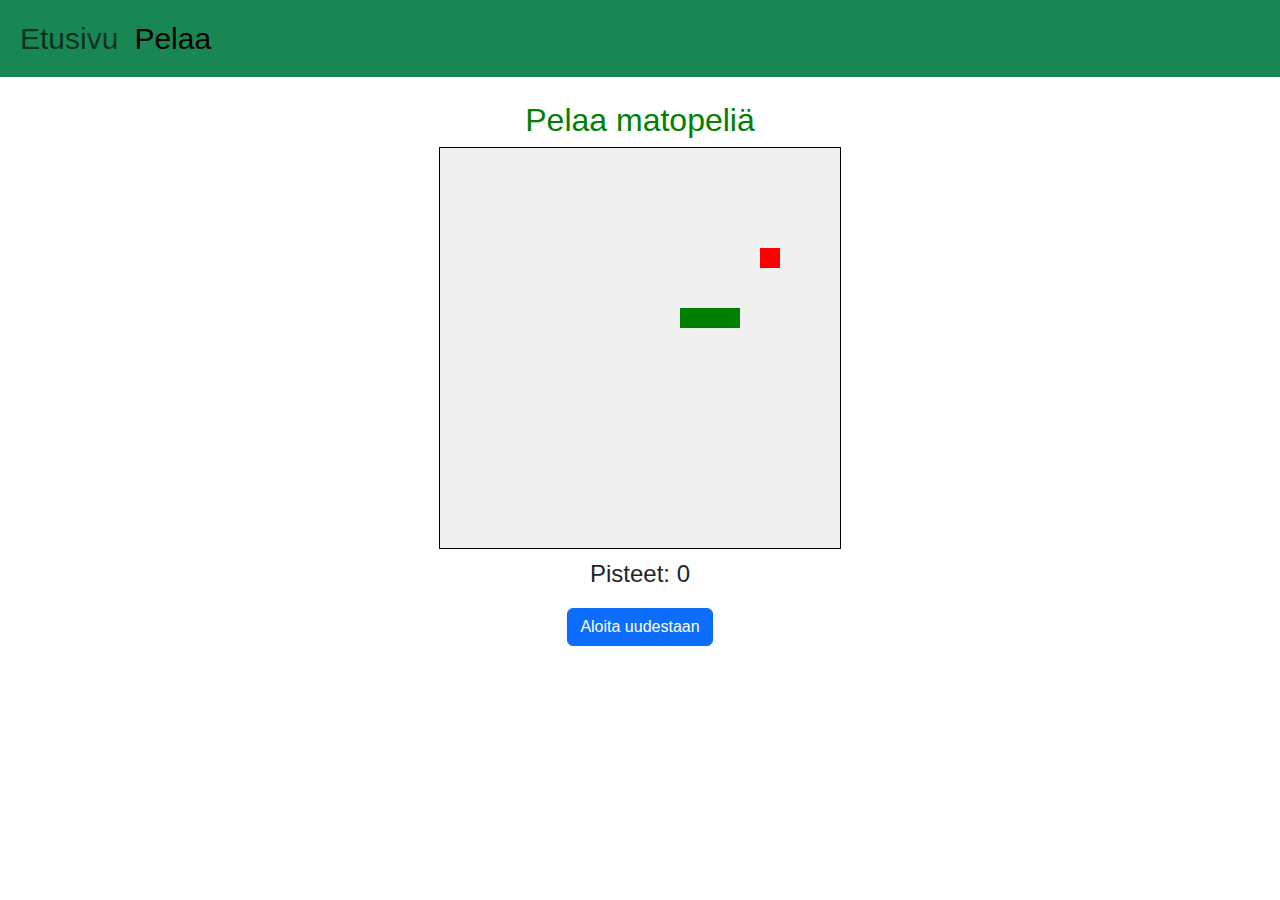
<file: game.html>
<!DOCTYPE html>
<html lang="fi">
<head>
    <meta charset="UTF-8">
    <meta name="viewport" content="width=device-width, initial-scale=1.0">
    <link href="https://cdn.jsdelivr.net/npm/bootstrap@5.3.0-alpha1/dist/css/bootstrap.min.css" rel="stylesheet">
    <link rel="stylesheet" href="./css/style.css">
    <title>Pelaa matopeliä</title>
</head>
<body>
    <nav class="navbar navbar-expand-lg navbar-light bg-success">
        <div class="container-fluid">
            <button class="navbar-toggler" type="button" data-bs-toggle="collapse" data-bs-target="#navbarNav">
                <span class="navbar-toggler-icon"></span>
            </button>
            <div class="collapse navbar-collapse" id="navbarNav">
                <ul class="navbar-nav">
                    <li class="nav-item"><a class="nav-link" href="./index.html">Etusivu</a></li>
                    <li class="nav-item"><a class="nav-link active" href="./game.html">Pelaa</a></li>
                </ul>
            </div>
        </div>
    </nav>
    <div class="container mt-4 text-center">
        <h2>Pelaa matopeliä</h2>
        <canvas id="gameCanvas" width="400" height="400" style="border:1px solid black;"></canvas>
        <p>Pisteet: <span id="score">0</span></p>
        <button class="btn btn-primary" onclick="restartGame()">Aloita uudestaan</button>
    </div>
    <script src="https://cdn.jsdelivr.net/npm/bootstrap@5.3.0-alpha1/dist/js/bootstrap.bundle.min.js"></script>
    <script src="./js/functions.js"></script>
</body>
</html>
</file>
<file: css/style.css>
body {
    font-family: Arial, sans-serif;
}

canvas {
    background-color: #f0f0f0;
}

p {
    font-size: 1.5em;
}

h1 {
    color: green;
}

ul li {
    font-size: 30px;
}

h2 {
    color: green;
}
</file>
